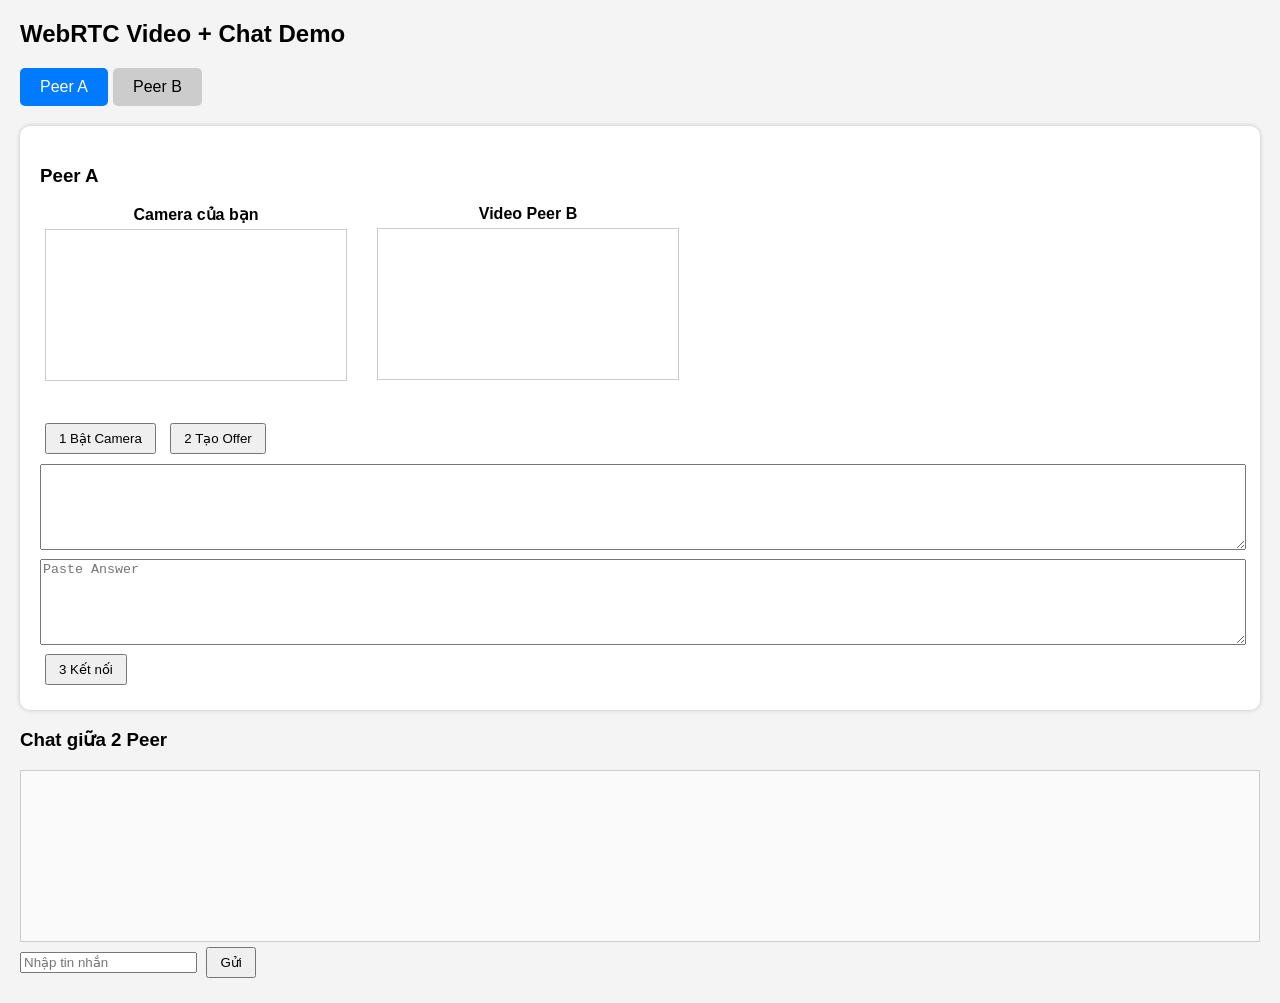
<file: Web_RTC (1).html>
<!DOCTYPE html>
<html>
<head>
<meta charset="UTF-8">
<title>WebRTC Teaching Demo</title>

<style>

body{
font-family:Arial;
background:#f4f4f4;
margin:20px;
}

.tabs{
display:flex;
margin-bottom:20px;
}

.tab{
padding:10px 20px;
background:#ccc;
cursor:pointer;
margin-right:5px;
border-radius:5px;
}

.tab.active{
background:#007BFF;
color:white;
}

.panel{
display:none;
background:white;
padding:20px;
border-radius:10px;
box-shadow:0 0 5px rgba(0,0,0,0.2);
}

.panel.active{
display:block;
}

video{
width:300px;
border:1px solid #ccc;
margin:5px;
}

textarea{
width:100%;
height:80px;
margin-top:5px;
}

#chatBox{
border:1px solid #ccc;
height:150px;
overflow:auto;
padding:10px;
margin-top:10px;
background:#fafafa;
}

button{
margin:5px;
padding:6px 12px;
}

.videoRow{
display:flex;
gap:20px;
margin-bottom:10px;
}

.videoBox{
text-align:center;
}

video{
width:300px;
border:1px solid #ccc;
}

</style>
</head>

<body>

<h2>WebRTC Video + Chat Demo</h2>

<div class="tabs">
<div class="tab active" onclick="showTab('A')">Peer A</div>
<div class="tab" onclick="showTab('B')">Peer B</div>
</div>

<!-- PEER A -->

<div id="A" class="panel active">

<h3>Peer A</h3>

<div class="videoRow">

<div class="videoBox">
<b>Camera của bạn</b><br>
<video id="videoA_local" autoplay muted playsinline></video>
</div>

<div class="videoBox">
<b>Video Peer B</b><br>
<video id="videoA_remote" autoplay playsinline></video>
</div>

</div>

<br>

<button onclick="startCamera()">1 Bật Camera</button>
<button onclick="createOffer()">2 Tạo Offer</button>

<textarea id="offerBox"></textarea>

<textarea id="answerBox" placeholder="Paste Answer"></textarea>

<button onclick="setAnswer()">3 Kết nối</button>

</div>


<!-- PEER B -->

<div id="B" class="panel">

<h3>Peer B</h3>

<div class="videoRow">

<div class="videoBox">
<b>Camera của bạn</b><br>
<video id="videoB_local" autoplay muted playsinline></video>
</div>

<div class="videoBox">
<b>Video Peer A</b><br>
<video id="videoB_remote" autoplay playsinline></video>
</div>

</div>

<br>

<button onclick="startCamera()">Bật Camera</button>

<textarea id="remoteOffer"></textarea>

<button onclick="setRemoteOffer()">1 Nhập Offer</button>

<button onclick="createAnswer()">2 Tạo Answer</button>

<textarea id="generatedAnswer"></textarea>

</div>


<h3>Chat giữa 2 Peer</h3>

<div id="chatBox"></div>

<input id="chatInput" placeholder="Nhập tin nhắn">

<button onclick="sendMessage()">Gửi</button>



<script>

let stream

let pcA
let pcB

let chatChannel



function showTab(id){

document.querySelectorAll(".panel").forEach(p=>p.classList.remove("active"))
document.querySelectorAll(".tab").forEach(t=>t.classList.remove("active"))

document.getElementById(id).classList.add("active")
event.target.classList.add("active")

}



async function startCamera(){

if(stream) return

stream = await navigator.mediaDevices.getUserMedia({
video:true,
audio:true
})

document.getElementById("videoA_local").srcObject = stream
document.getElementById("videoB_local").srcObject = stream

}



async function createOffer(){

if(!stream) await startCamera()

pcA = new RTCPeerConnection()

stream.getTracks().forEach(track=>{
pcA.addTrack(track,stream)
})

chatChannel = pcA.createDataChannel("chat")
setupChat(chatChannel)

pcA.ontrack = e=>{
document.getElementById("videoA_remote").srcObject = e.streams[0]
}

pcA.onicecandidate = e=>{

if(!e.candidate){

document.getElementById("offerBox").value =
JSON.stringify(pcA.localDescription)

}

}

let offer = await pcA.createOffer()
await pcA.setLocalDescription(offer)

}



async function setRemoteOffer(){

if(!stream) await startCamera()

pcB = new RTCPeerConnection()

stream.getTracks().forEach(track=>{
pcB.addTrack(track,stream)
})

pcB.ontrack = e=>{
document.getElementById("videoB_remote").srcObject = e.streams[0]
}

pcB.ondatachannel = e=>{
setupChat(e.channel)
}

pcB.onicecandidate = e=>{

if(!e.candidate){

document.getElementById("generatedAnswer").value =
JSON.stringify(pcB.localDescription)

}

}

let offer = JSON.parse(document.getElementById("remoteOffer").value)

await pcB.setRemoteDescription(offer)

}



async function createAnswer(){

if(pcB.signalingState !== "have-remote-offer"){
alert("Chưa có Offer hợp lệ")
return
}

let answer = await pcB.createAnswer()

await pcB.setLocalDescription(answer)

}



async function setAnswer(){

let answer = JSON.parse(document.getElementById("answerBox").value)

await pcA.setRemoteDescription(answer)

}



function setupChat(channel){

chatChannel = channel

channel.onmessage = e=>{

let box = document.getElementById("chatBox")

box.innerHTML += `<div><b>Peer:</b> ${e.data}</div>`

box.scrollTop = box.scrollHeight

}

}



function sendMessage(){

let input = document.getElementById("chatInput")

let msg = input.value.trim()

if(!msg) return

if(chatChannel && chatChannel.readyState === "open"){

chatChannel.send(msg)

let box = document.getElementById("chatBox")

box.innerHTML += `<div style="color:green"><b>Bạn:</b> ${msg}</div>`

box.scrollTop = box.scrollHeight

}

input.value=""

}

</script>

</body>
</html>
</file>
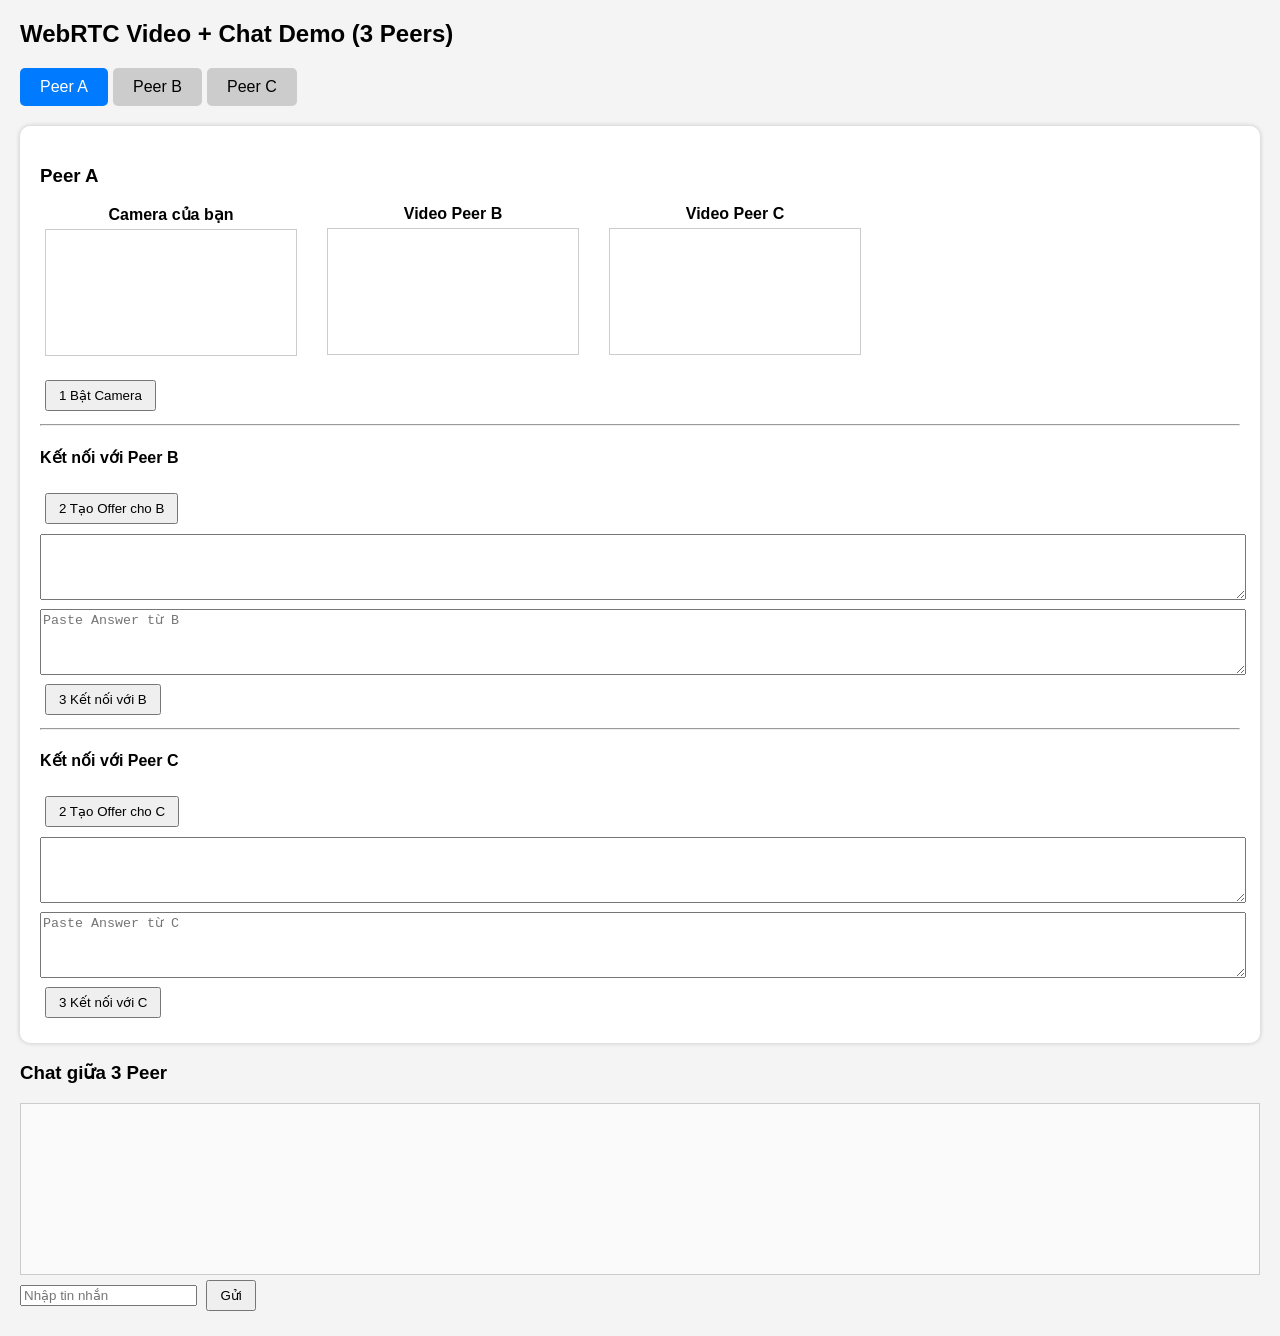
<file: Web_RTCtest.html>
<!DOCTYPE html>

<html>

<head>

<meta charset="UTF-8">

<title>WebRTC Teaching Demo 3 Peers</title>


<style>


body{

font-family:Arial;

background:#f4f4f4;

margin:20px;

}


.tabs{

display:flex;

margin-bottom:20px;

}


.tab{

padding:10px 20px;

background:#ccc;

cursor:pointer;

margin-right:5px;

border-radius:5px;

}


.tab.active{

background:#007BFF;

color:white;

}


.panel{

display:none;

background:white;

padding:20px;

border-radius:10px;

box-shadow:0 0 5px rgba(0,0,0,0.2);

}


.panel.active{

display:block;

}


video{

width:250px;

border:1px solid #ccc;

margin:5px;

}


textarea{

width:100%;

height:60px;

margin-top:5px;

}


#chatBox{

border:1px solid #ccc;

height:150px;

overflow:auto;

padding:10px;

margin-top:10px;

background:#fafafa;

}


button{

margin:5px;

padding:6px 12px;

}


.videoRow{

display:flex;

gap:20px;

margin-bottom:10px;

}


.videoBox{

text-align:center;

}


</style>

</head>


<body>


<h2>WebRTC Video + Chat Demo (3 Peers)</h2>


<div class="tabs">

<div class="tab active" onclick="showTab('A')">Peer A</div>

<div class="tab" onclick="showTab('B')">Peer B</div>

<div class="tab" onclick="showTab('C')">Peer C</div>

</div>


<!-- PEER A -->


<div id="A" class="panel active">


<h3>Peer A</h3>


<div class="videoRow">

<div class="videoBox">

<b>Camera của bạn</b><br>

<video id="videoA_local" autoplay muted playsinline></video>

</div>

<div class="videoBox">

<b>Video Peer B</b><br>

<video id="videoA_remoteB" autoplay playsinline></video>

</div>

<div class="videoBox">

<b>Video Peer C</b><br>

<video id="videoA_remoteC" autoplay playsinline></video>

</div>

</div>


<button onclick="startCamera()">1 Bật Camera</button>


<hr>

<h4>Kết nối với Peer B</h4>

<button onclick="createOffer_AB()">2 Tạo Offer cho B</button>

<textarea id="offerBox_AB"></textarea>

<textarea id="answerBox_AB" placeholder="Paste Answer từ B"></textarea>

<button onclick="setAnswer_AB()">3 Kết nối với B</button>


<hr>

<h4>Kết nối với Peer C</h4>

<button onclick="createOffer_AC()">2 Tạo Offer cho C</button>

<textarea id="offerBox_AC"></textarea>

<textarea id="answerBox_AC" placeholder="Paste Answer từ C"></textarea>

<button onclick="setAnswer_AC()">3 Kết nối với C</button>


</div>



<!-- PEER B -->


<div id="B" class="panel">


<h3>Peer B</h3>


<div class="videoRow">

<div class="videoBox">

<b>Camera của bạn</b><br>

<video id="videoB_local" autoplay muted playsinline></video>

</div>

<div class="videoBox">

<b>Video Peer A</b><br>

<video id="videoB_remoteA" autoplay playsinline></video>

</div>

<div class="videoBox">

<b>Video Peer C</b><br>

<video id="videoB_remoteC" autoplay playsinline></video>

</div>

</div>


<button onclick="startCamera()">Bật Camera</button>


<hr>

<h4>Nhận kết nối từ Peer A</h4>

<textarea id="remoteOffer_BA"></textarea>

<button onclick="setRemoteOffer_BA()">1 Nhập Offer từ A</button>

<button onclick="createAnswer_BA()">2 Tạo Answer cho A</button>

<textarea id="generatedAnswer_BA"></textarea>


<hr>

<h4>Kết nối với Peer C</h4>

<button onclick="createOffer_BC()">2 Tạo Offer cho C</button>

<textarea id="offerBox_BC"></textarea>

<textarea id="answerBox_BC" placeholder="Paste Answer từ C"></textarea>

<button onclick="setAnswer_BC()">3 Kết nối với C</button>


</div>



<!-- PEER C -->


<div id="C" class="panel">


<h3>Peer C</h3>


<div class="videoRow">

<div class="videoBox">

<b>Camera của bạn</b><br>

<video id="videoC_local" autoplay muted playsinline></video>

</div>

<div class="videoBox">

<b>Video Peer A</b><br>

<video id="videoC_remoteA" autoplay playsinline></video>

</div>

<div class="videoBox">

<b>Video Peer B</b><br>

<video id="videoC_remoteB" autoplay playsinline></video>

</div>

</div>


<button onclick="startCamera()">Bật Camera</button>


<hr>

<h4>Nhận kết nối từ Peer A</h4>

<textarea id="remoteOffer_CA"></textarea>

<button onclick="setRemoteOffer_CA()">1 Nhập Offer từ A</button>

<button onclick="createAnswer_CA()">2 Tạo Answer cho A</button>

<textarea id="generatedAnswer_CA"></textarea>


<hr>

<h4>Nhận kết nối từ Peer B</h4>

<textarea id="remoteOffer_CB"></textarea>

<button onclick="setRemoteOffer_CB()">1 Nhập Offer từ B</button>

<button onclick="createAnswer_CB()">2 Tạo Answer cho B</button>

<textarea id="generatedAnswer_CB"></textarea>


</div>



<h3>Chat giữa 3 Peer</h3>


<div id="chatBox"></div>


<input id="chatInput" placeholder="Nhập tin nhắn">


<button onclick="sendMessage()">Gửi</button>



<script>


let stream


// Các biến kết nối cho từng cặp

let pcA_B, pcB_A

let pcA_C, pcC_A

let pcB_C, pcC_B


let chatChannels = []



function showTab(id){

document.querySelectorAll(".panel").forEach(p=>p.classList.remove("active"))

document.querySelectorAll(".tab").forEach(t=>t.classList.remove("active"))

document.getElementById(id).classList.add("active")

event.target.classList.add("active")

}



async function startCamera(){

if(stream) return

stream = await navigator.mediaDevices.getUserMedia({

video:true,

audio:true

})

document.getElementById("videoA_local").srcObject = stream

document.getElementById("videoB_local").srcObject = stream

document.getElementById("videoC_local").srcObject = stream

}



// ==========================================

// KẾT NỐI A VÀ B

// ==========================================

async function createOffer_AB(){

if(!stream) await startCamera()

pcA_B = new RTCPeerConnection({ iceServers: [{ urls: "stun:stun.l.google.com:19302" }] })

stream.getTracks().forEach(track=>{

pcA_B.addTrack(track,stream)

})

let chatChannel = pcA_B.createDataChannel("chat")

setupChat(chatChannel)

pcA_B.ontrack = e=>{

document.getElementById("videoA_remoteB").srcObject = e.streams[0]

}

pcA_B.onicecandidate = e=>{

if(!e.candidate){

document.getElementById("offerBox_AB").value = JSON.stringify(pcA_B.localDescription)

}

}

let offer = await pcA_B.createOffer()

await pcA_B.setLocalDescription(offer)

}


async function setRemoteOffer_BA(){

if(!stream) await startCamera()

pcB_A = new RTCPeerConnection({ iceServers: [{ urls: "stun:stun.l.google.com:19302" }] })

stream.getTracks().forEach(track=>{

pcB_A.addTrack(track,stream)

})

pcB_A.ontrack = e=>{

document.getElementById("videoB_remoteA").srcObject = e.streams[0]

}

pcB_A.ondatachannel = e=>{

setupChat(e.channel)

}

pcB_A.onicecandidate = e=>{

if(!e.candidate){

document.getElementById("generatedAnswer_BA").value = JSON.stringify(pcB_A.localDescription)

}

}

let offer = JSON.parse(document.getElementById("remoteOffer_BA").value)

await pcB_A.setRemoteDescription(offer)

}


async function createAnswer_BA(){

if(pcB_A.signalingState !== "have-remote-offer"){

alert("Chưa có Offer hợp lệ")

return

}

let answer = await pcB_A.createAnswer()

await pcB_A.setLocalDescription(answer)

}


async function setAnswer_AB(){

let answer = JSON.parse(document.getElementById("answerBox_AB").value)

await pcA_B.setRemoteDescription(answer)

}



// ==========================================

// KẾT NỐI A VÀ C

// ==========================================

async function createOffer_AC(){

if(!stream) await startCamera()

pcA_C = new RTCPeerConnection({ iceServers: [{ urls: "stun:stun.l.google.com:19302" }] })

stream.getTracks().forEach(track=>{

pcA_C.addTrack(track,stream)

})

let chatChannel = pcA_C.createDataChannel("chat")

setupChat(chatChannel)

pcA_C.ontrack = e=>{

document.getElementById("videoA_remoteC").srcObject = e.streams[0]

}

pcA_C.onicecandidate = e=>{

if(!e.candidate){

document.getElementById("offerBox_AC").value = JSON.stringify(pcA_C.localDescription)

}

}

let offer = await pcA_C.createOffer()

await pcA_C.setLocalDescription(offer)

}


async function setRemoteOffer_CA(){

if(!stream) await startCamera()

pcC_A = new RTCPeerConnection({ iceServers: [{ urls: "stun:stun.l.google.com:19302" }] })

stream.getTracks().forEach(track=>{

pcC_A.addTrack(track,stream)

})

pcC_A.ontrack = e=>{

document.getElementById("videoC_remoteA").srcObject = e.streams[0]

}

pcC_A.ondatachannel = e=>{

setupChat(e.channel)

}

pcC_A.onicecandidate = e=>{

if(!e.candidate){

document.getElementById("generatedAnswer_CA").value = JSON.stringify(pcC_A.localDescription)

}

}

let offer = JSON.parse(document.getElementById("remoteOffer_CA").value)

await pcC_A.setRemoteDescription(offer)

}


async function createAnswer_CA(){

if(pcC_A.signalingState !== "have-remote-offer"){

alert("Chưa có Offer hợp lệ")

return

}

let answer = await pcC_A.createAnswer()

await pcC_A.setLocalDescription(answer)

}


async function setAnswer_AC(){

let answer = JSON.parse(document.getElementById("answerBox_AC").value)

await pcA_C.setRemoteDescription(answer)

}



// ==========================================

// KẾT NỐI B VÀ C

// ==========================================

async function createOffer_BC(){

if(!stream) await startCamera()

pcB_C = new RTCPeerConnection({ iceServers: [{ urls: "stun:stun.l.google.com:19302" }] })

stream.getTracks().forEach(track=>{

pcB_C.addTrack(track,stream)

})

let chatChannel = pcB_C.createDataChannel("chat")

setupChat(chatChannel)

pcB_C.ontrack = e=>{

document.getElementById("videoB_remoteC").srcObject = e.streams[0]

}

pcB_C.onicecandidate = e=>{

if(!e.candidate){

document.getElementById("offerBox_BC").value = JSON.stringify(pcB_C.localDescription)

}

}

let offer = await pcB_C.createOffer()

await pcB_C.setLocalDescription(offer)

}


async function setRemoteOffer_CB(){

if(!stream) await startCamera()

pcC_B = new RTCPeerConnection({ iceServers: [{ urls: "stun:stun.l.google.com:19302" }] })

stream.getTracks().forEach(track=>{

pcC_B.addTrack(track,stream)

})

pcC_B.ontrack = e=>{

document.getElementById("videoC_remoteB").srcObject = e.streams[0]

}

pcC_B.ondatachannel = e=>{

setupChat(e.channel)

}

pcC_B.onicecandidate = e=>{

if(!e.candidate){

document.getElementById("generatedAnswer_CB").value = JSON.stringify(pcC_B.localDescription)

}

}

let offer = JSON.parse(document.getElementById("remoteOffer_CB").value)

await pcC_B.setRemoteDescription(offer)

}


async function createAnswer_CB(){

if(pcC_B.signalingState !== "have-remote-offer"){

alert("Chưa có Offer hợp lệ")

return

}

let answer = await pcC_B.createAnswer()

await pcC_B.setLocalDescription(answer)

}


async function setAnswer_BC(){

let answer = JSON.parse(document.getElementById("answerBox_BC").value)

await pcB_C.setRemoteDescription(answer)

}



// ==========================================

// XỬ LÝ CHAT CHUNG

// ==========================================

function setupChat(channel){

chatChannels.push(channel)

channel.onmessage = e=>{

let box = document.getElementById("chatBox")

box.innerHTML += `<div><b>Peer:</b> ${e.data}</div>`

box.scrollTop = box.scrollHeight

}

}


function sendMessage(){

let input = document.getElementById("chatInput")

let msg = input.value.trim()

if(!msg) return


let sent = false;

chatChannels.forEach(channel => {

if(channel.readyState === "open"){

channel.send(msg)

sent = true;

}

})


if(sent){

let box = document.getElementById("chatBox")

box.innerHTML += `<div style="color:green"><b>Bạn:</b> ${msg}</div>`

box.scrollTop = box.scrollHeight

}


input.value=""

}


</script>


</body>

</html>
</file>
